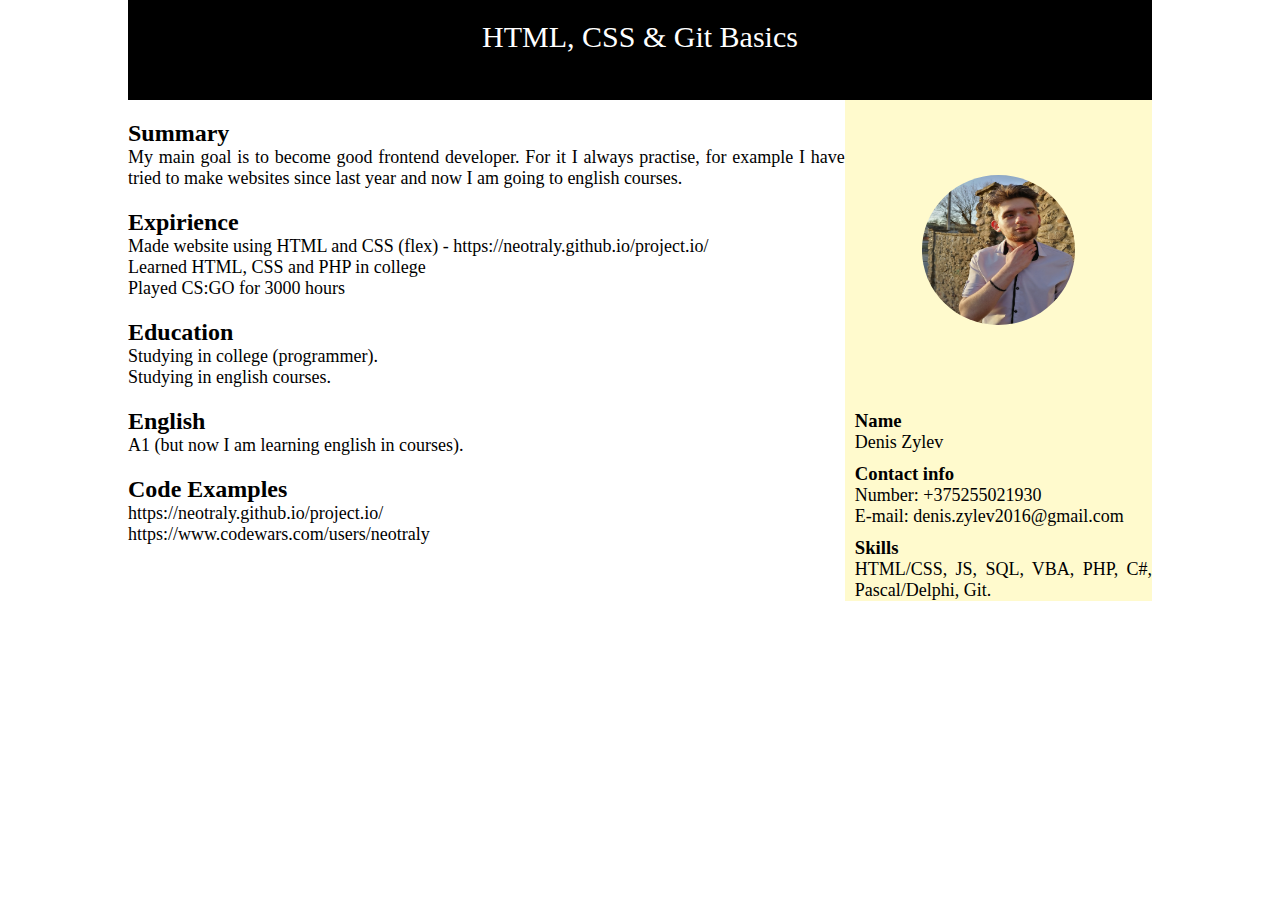
<file: index.html>
<!DOCTYPE html>
<html lang="en">
<head>
    <meta charset="UTF-8">
    <meta name="viewport" content="width=device-width, initial-scale=1.0">
    <title>HTML, CSS & Git Basics</title>
    <style type="text/css">
        *
        {
            padding: 0;
            margin: 0;
        }
        body
        {
            
            display: flex;
            flex-direction: column;
            align-items: center;
        }
        header
        {
            width: 1024px;
            height: 100px;
            background-color: #000;
        }
        img
        {
            border-radius: 50%;
            width: 50%;
            height: 50%;
            
        }
        header p
        {
            color: #ffff;
            text-align: center;
            font-size: 30px;
            margin: 2% 0 0 0;
            
        }
        .content
        {
            display: flex;
            width: 1024px;
            height: auto;
            
        }
        .content h2
        {
            font-size: 24px;
            margin: 20px 0 0 0;
            
        }
        .content p
        {
            font-size: 18px;
            text-align: justify ;
        }
        .about
        {
            width: 70%;
        }
        .information
        {
            width: 30%;
            background-color:lemonchiffon;
        }
        .main_photo
        {
            width: 100%;
            height: 300px;
            display: flex;
            justify-content: center;
            align-items: center;
        }
        .information h3 
        {
            margin: 10px 0 0 0;
            padding: 0 0 0 10px;
        }
        .information p
        {
            padding: 0 0 0 10px;
        }
        
    </style>
</head>
<body>
    <header>
        <p>HTML, CSS & Git Basics</p>
    </header>
    <div class="content">
        <div class="about">
            <h2>Summary</h2>
            <p>My main goal is to become good frontend developer. For it I always practise, for example I have tried to make websites since last year and now I am going to english courses.</p>
            <h2>Expirience</h2>
            <p>Made website using HTML and CSS (flex) - https://neotraly.github.io/project.io/</p>
            <p>Learned HTML, CSS and PHP in college</p>
            <p>Played CS:GO for 3000 hours</p>
            <h2>Education</h2>
            <p>Studying in college (programmer).</br>
                Studying in english courses.</p>
            <h2>English</h2>
            <p>A1 (but now I am learning english in courses).</p>
            <h2>Code Examples</h2>
            <p>https://neotraly.github.io/project.io/</br>
                https://www.codewars.com/users/neotraly</p>
        </div>
        <div class="information">
            <div class="main_photo">
                <img src="bzJlLtMltLA.jpg" alt="">
            </div>
            <h3>Name</h3>
            <p>Denis Zylev</p>
            <h3>Contact info</h3>
            <p>Number: +375255021930</br>
                E-mail: denis.zylev2016@gmail.com</p>
            <h3>Skills</h3>
            <p>HTML/CSS, JS, SQL, VBA, PHP, C#, Pascal/Delphi, Git.</p>
        </div>
    </div>

</body>
</html>
</file>
